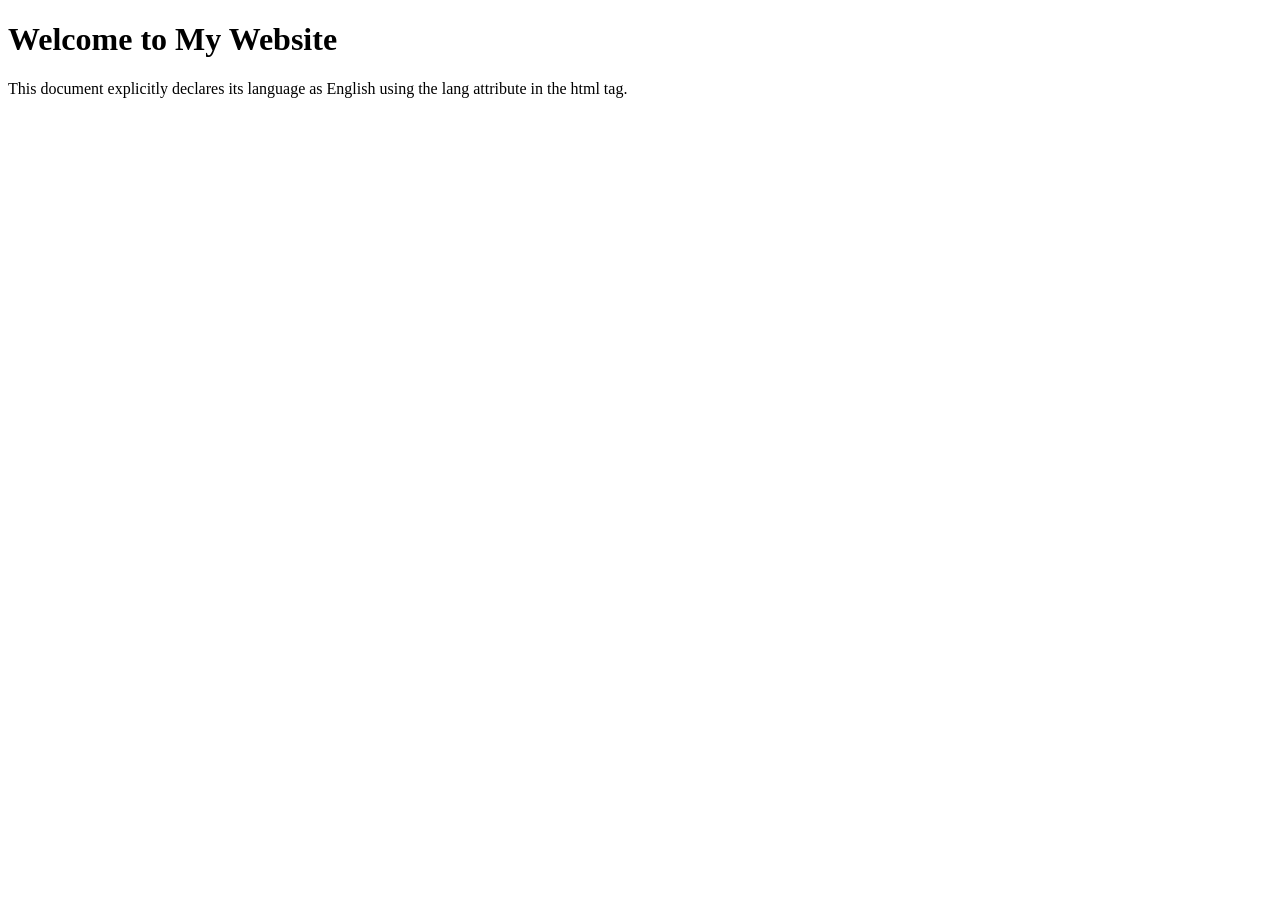
<file: index.html>
<!DOCTYPE html>
<html lang="en">
<head>
    <title>Document</title>
</head>
<body>
    <h1>Welcome to My Website</h1>
    <p>This document explicitly declares its language as English using the lang attribute
         in the html tag.</p>
</body>
</html>
</file>
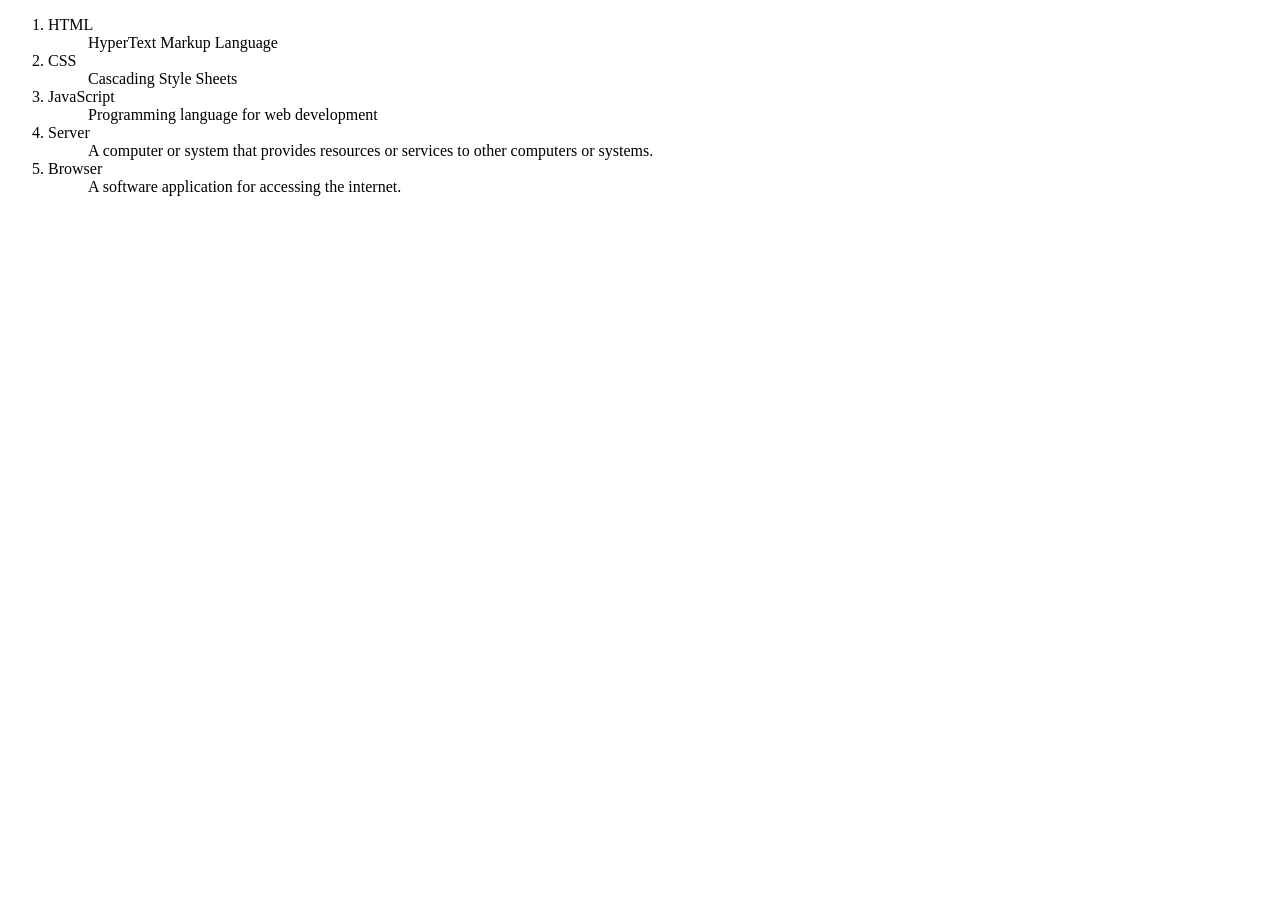
<file: definitionlist.html>
<!DOCTYPE html>
<html lang="en">
<head>
    <title>Definition List</title>
</head>
<body>
    <dl>
        <!--Definition List-->
        <ol>   
            <li>
                <dt>HTML</dt>
                <dd>HyperText Markup Language</dd>
            </li>
            <li>
                <dt>CSS</dt>
                <dd>Cascading Style Sheets</dd>
            </li>
            <li>
                <dt>JavaScript</dt>
                <dd>Programming language for web development</dd>
            </li>
            <li>
                <dt>Server</dt>
                <dd>A computer or system that provides resources or services to other computers or
                systems.</dd>
            </li>
            <li>
                <dt>Browser</dt>
                <dd>A software application for accessing the internet.</dd>
            </li>   
        </ol>
            </dl>
</body>
</html>
</file>
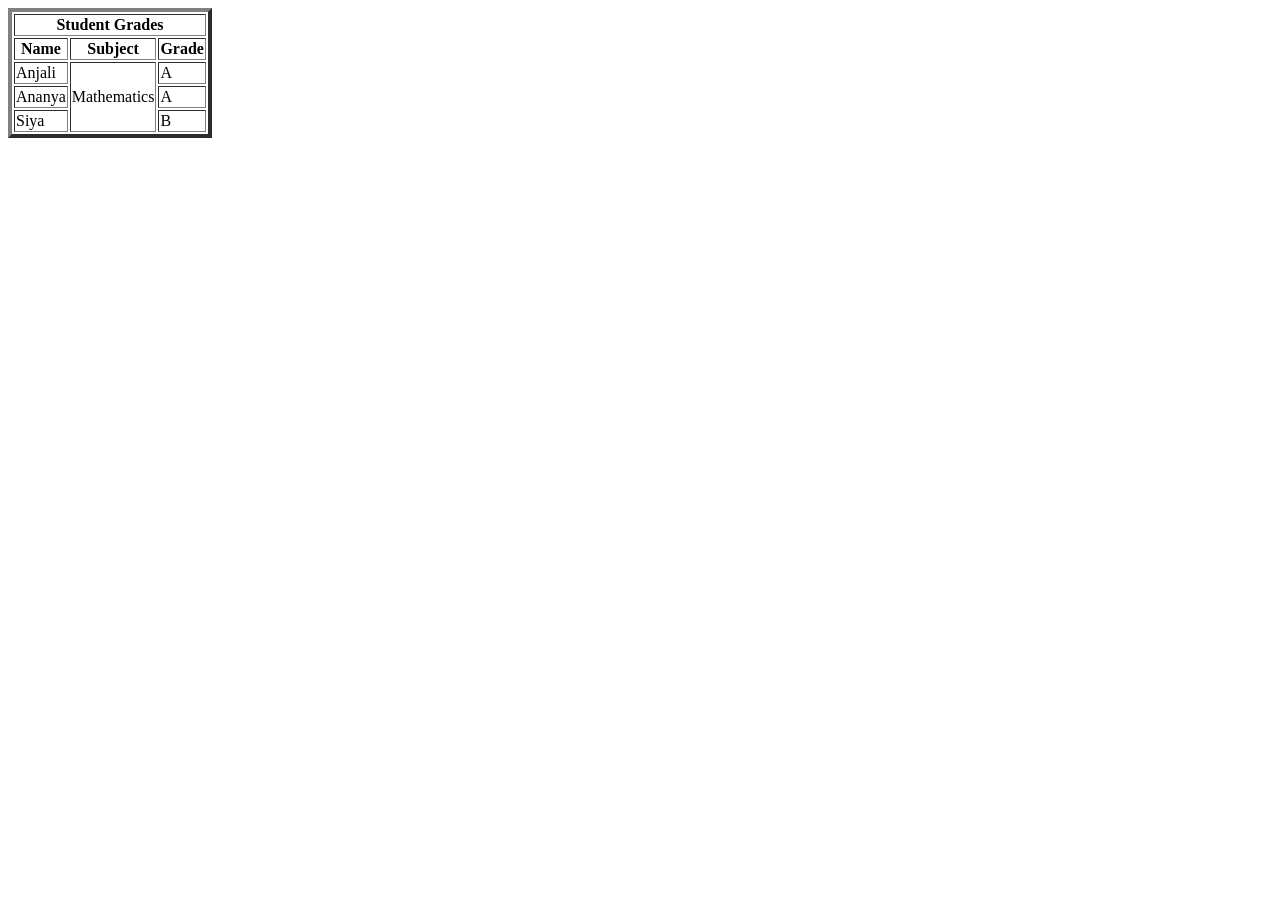
<file: grades.html>
<!DOCTYPE html>
<html lang="en">
<head>
    <title>Grades</title>
</head>
<body>
    <table border="4">
        <tr>
            <th colspan="4">Student Grades</th>
        </tr>
        <tr>
            <th>Name</th>
            <th>Subject</th>
            <th>Grade</th>
        </tr>   
        <tr>
            <td>Anjali</td>
            <td rowspan="3">Mathematics</td>
            <td>A</td>
        </tr>
        <tr>
            <td>Ananya</td>
            <td>A</td>
        </tr>   
        <tr>
            <td>Siya</td>
            <td>B</td>
        </tr>                                                                               
    </table>    
</body>
</html>
</file>
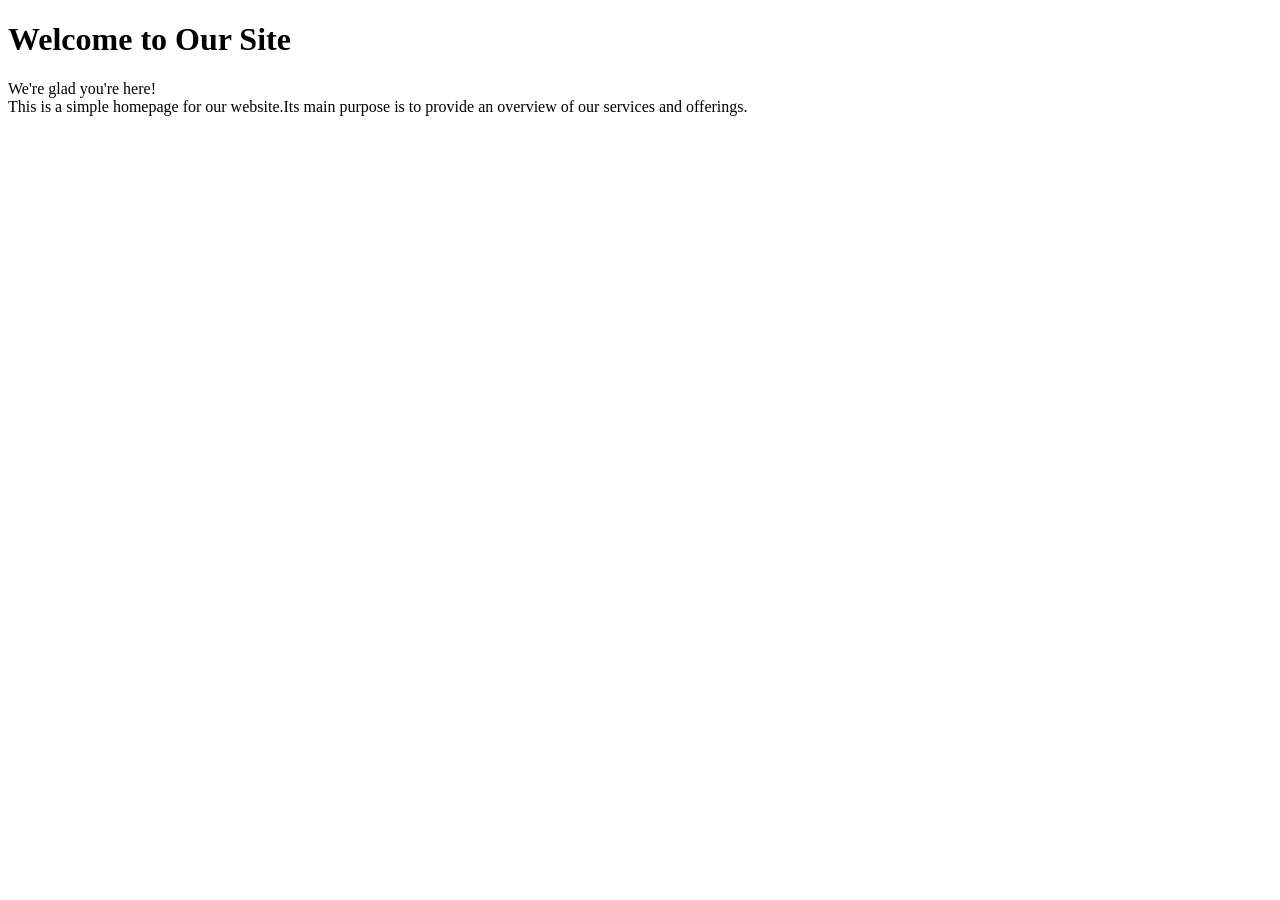
<file: homepage.html>
<!DOCTYPE html>
<html lang="en">
<head>
    <title>Document</title>
</head>
<body>
    <h1>Welcome to Our Site</h1>
    <p>We're glad you're here!<br>This is a simple homepage for our website.Its main purpose
         is to provide an overview of our services and offerings.</p>
</body>
</html>
</file>
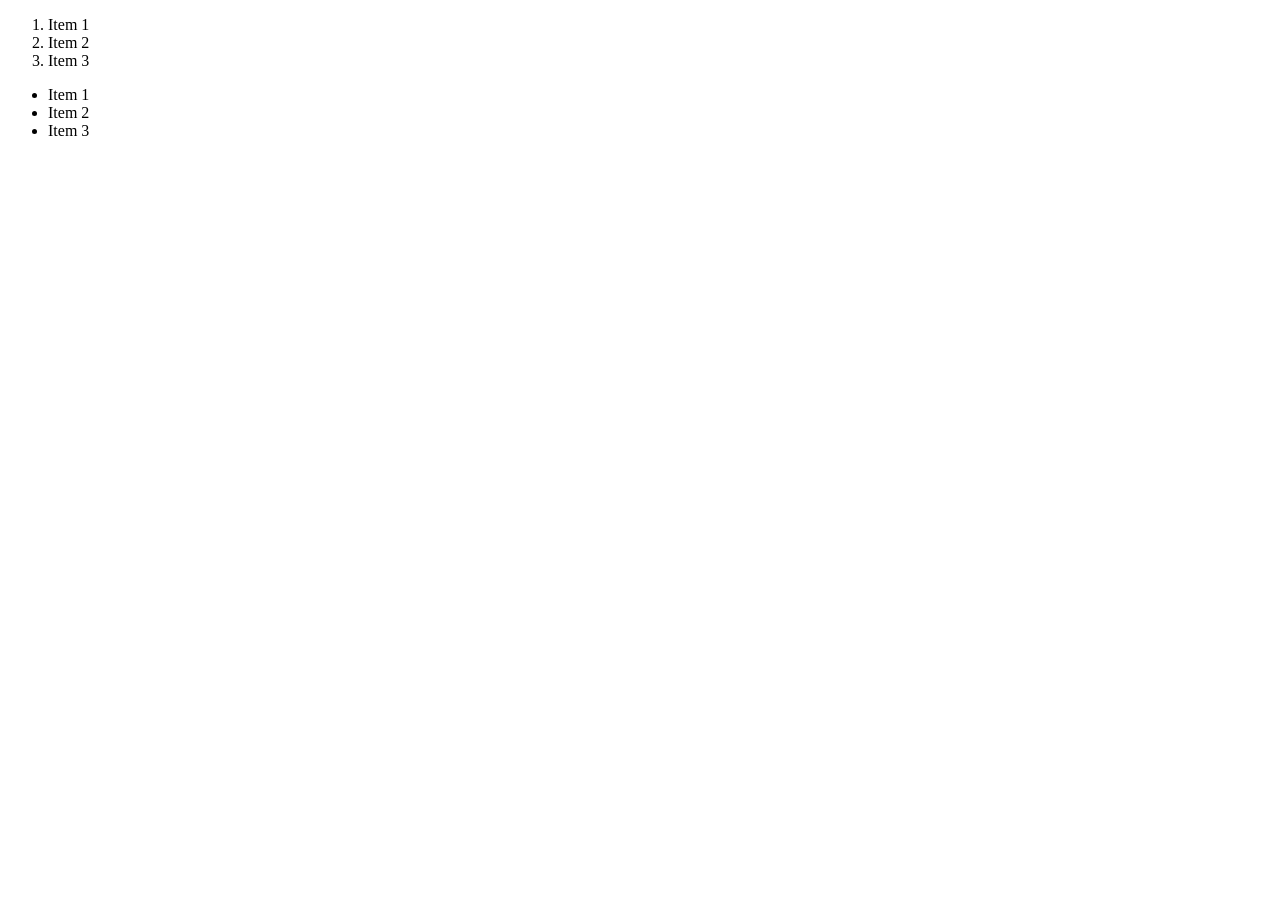
<file: list.html>
<!DOCTYPE html>
<html lang="en">
<head>
    <title>List</title>
</head>
<body>
    <!--Ordered List-->
    <ol>
        <li>Item 1</li>
        <li>Item 2</li>
        <li>Item 3</li>
    </ol>
    <!--Unordered List-->
    <ul>
        <li>Item 1</li>
        <li>Item 2</li>
        <li>Item 3</li>
    </ul>
</body>
</html>
</file>
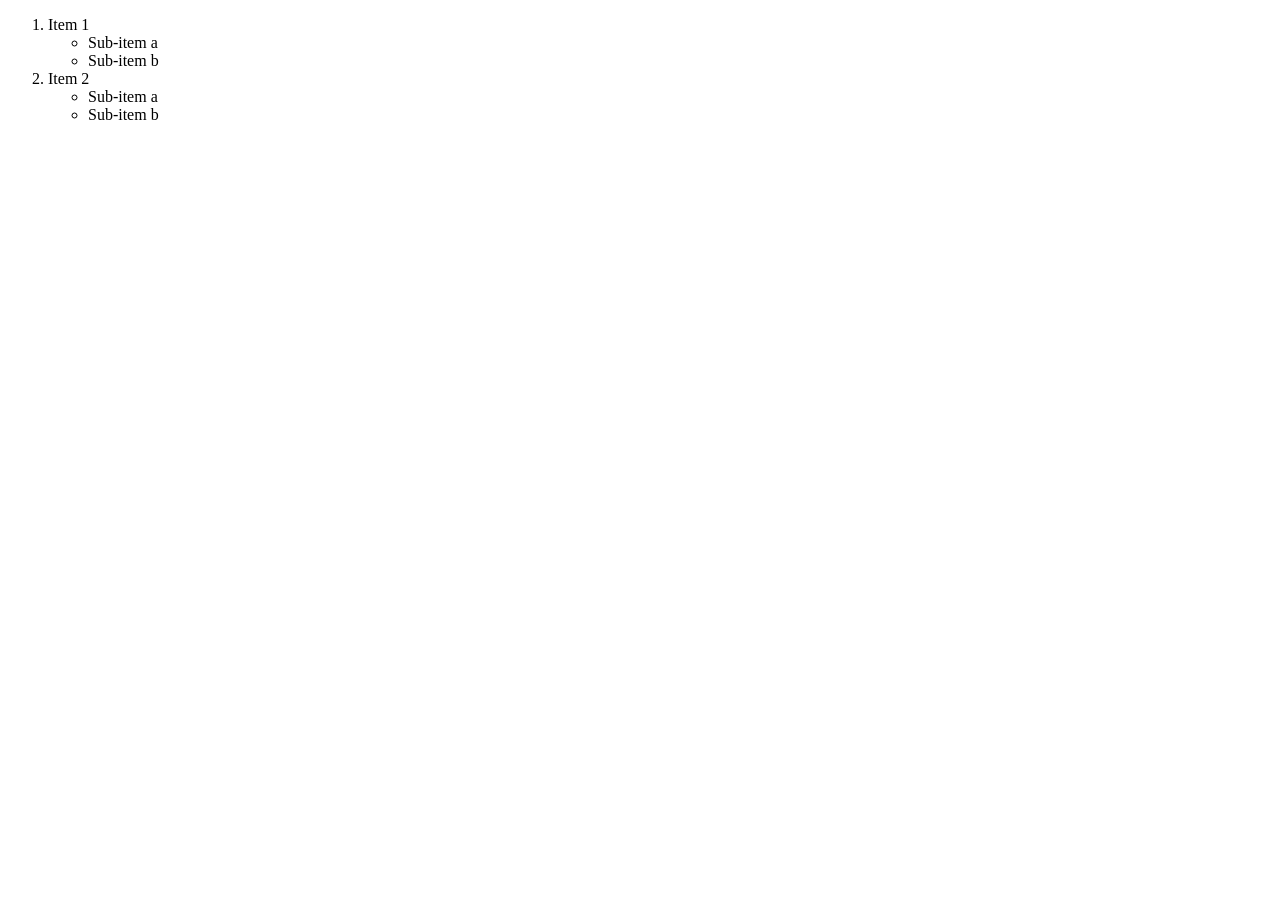
<file: nestedlist.html>
<!DOCTYPE html>
<html lang="en">
<head>
    <title>Nested List</title>
</head>
<body>
    <!--Nested List-->
    <ol>
        <li>Item 1</li>
        <ul>
            <li>Sub-item a</li>
            <li>Sub-item b</li>
        </ul>
        <li>Item 2</li>
        <ul>
            <li>Sub-item a</li>
            <li>Sub-item b</li>
        </ul>
    </ol>
</body>
</html>
</file>
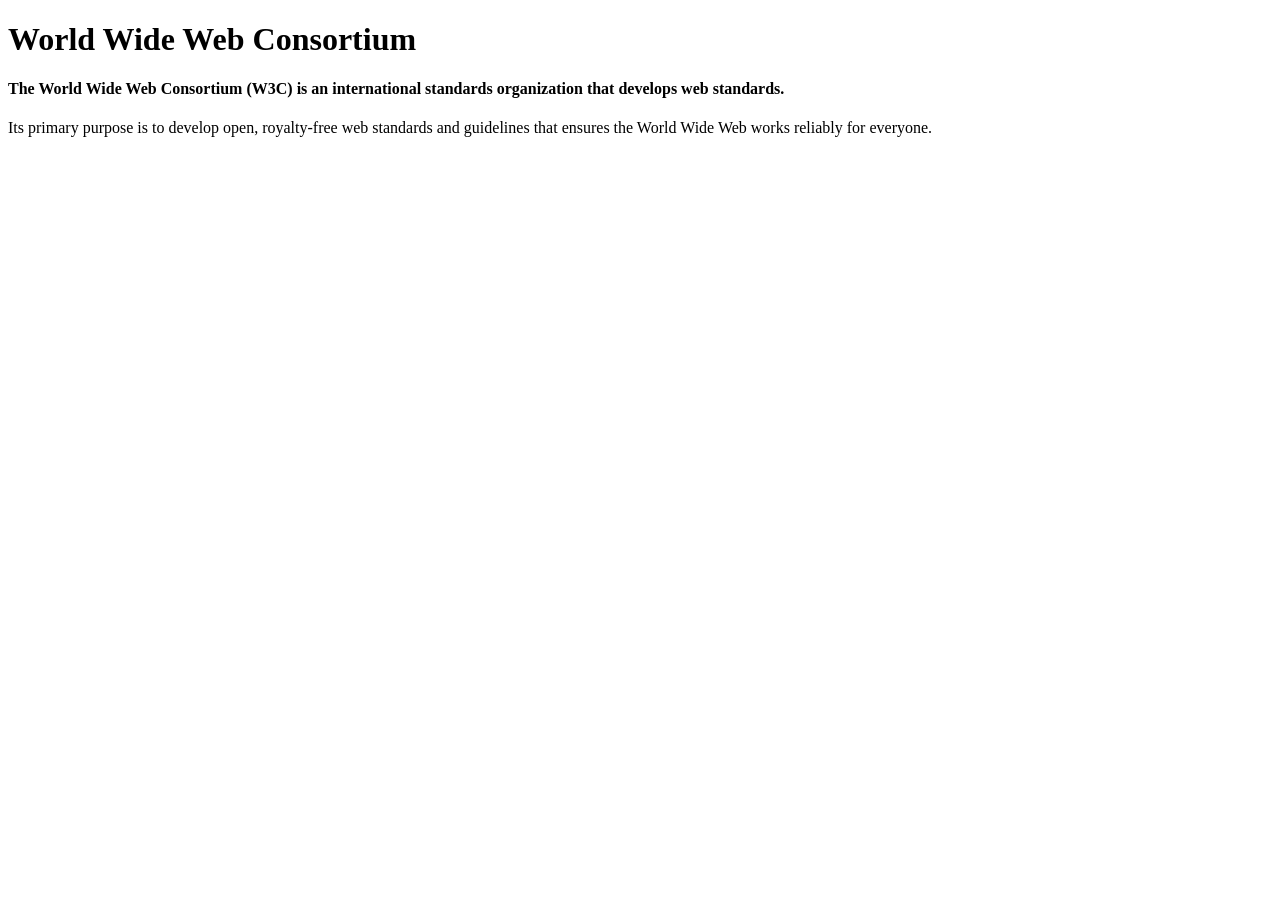
<file: w3c.html>
<!DOCTYPE html>
<html lang="en">
<head>
    <title>World Wide Web Consortium</title>
</head>
<body>
    <h1>World Wide Web Consortium</h1>
    <h4>The World Wide Web Consortium (W3C) is an international standards organization
        that develops web standards.</h4>
    <p>Its primary purpose is to develop open, royalty-free web standards and
        guidelines that ensures the World Wide Web works reliably for everyone.</p>
</body>
</html>
</file>
